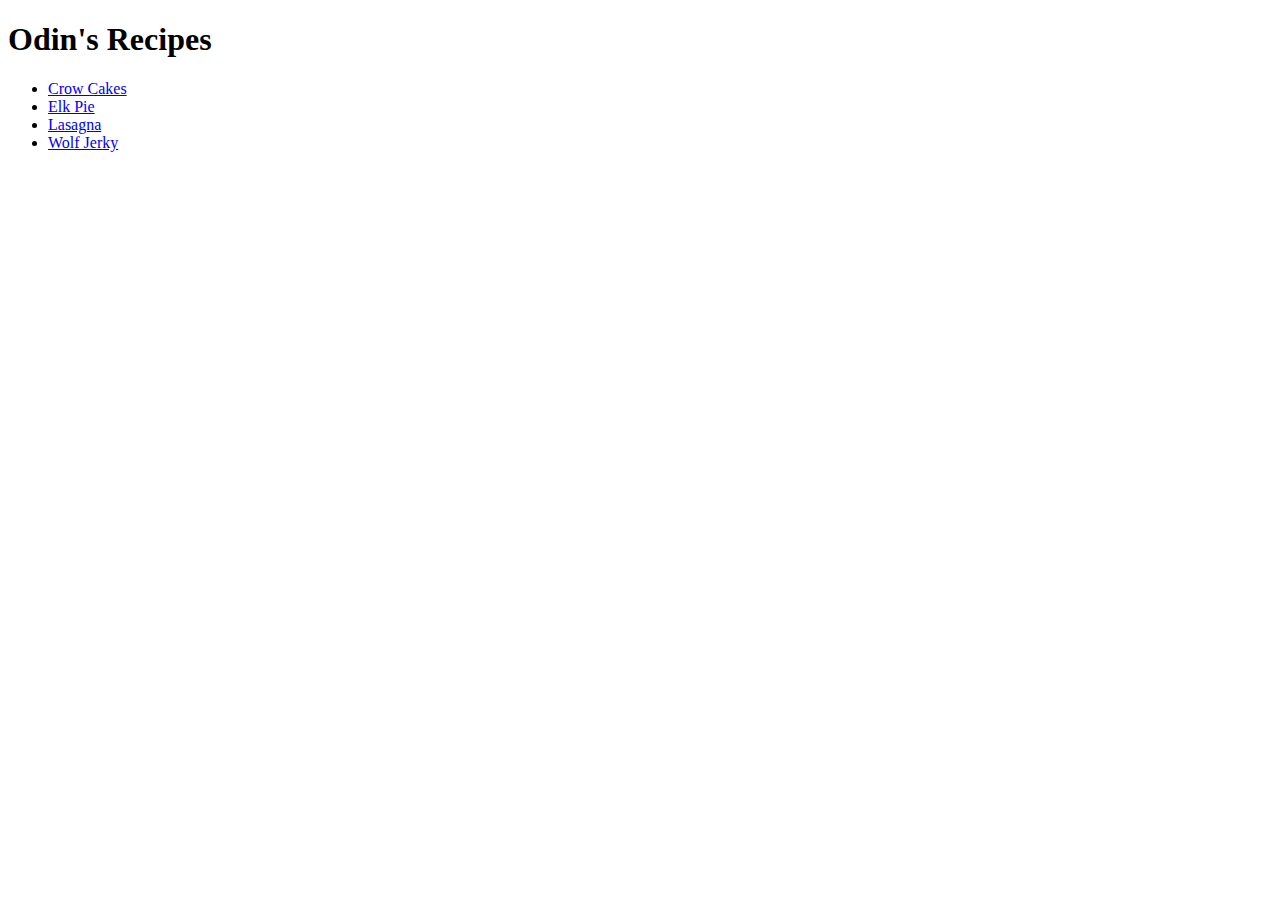
<file: index.html>
<!DOCTYPE html>
<html lang="en">
  <head>
    <meta charset="UTF-8" />
    <meta http-equiv="X-UA-Compatible" content="IE=edge" />
    <meta name="viewport" content="width=device-width, initial-scale=1.0" />
    <link rel="stylesheet" href="index.css" />
    <title>Odin's Recipes</title>
  </head>
  <body>
    <h1>Odin's Recipes</h1>
    <ul>
      <li>
        <a href="recipes/crowCakes.html" alt="Crow Cakes link">Crow Cakes</a>
      </li>
      <li><a href="recipes/elkPie.html" alt="Elk Pies link">Elk Pie</a></li>
      <li><a href="recipes/lasagna.html" alt="Lasagna link">Lasagna</a></li>
      <li>
        <a href="recipes/wolfJerky.html" alt="Wolf Jerky link">Wolf Jerky</a>
      </li>
    </ul>
  </body>
</html>
</file>
<file: index.css>
.mainContainer {
  background-color: bisque;
  padding: 4vmin;
}
.container {
  margin: 2vmin;
  text-align: center;
  max-width: auto;
  background-color: beige;
}
#image {
  height: auto;
  width: 57vmin;
}

#mainImage {
  text-align: center;
}

#ingredient {
  max-width: auto;
  text-align: justify;
}

#steps {
  text-align: justify;
}
#title {
  text-align: center;
}
</file>
